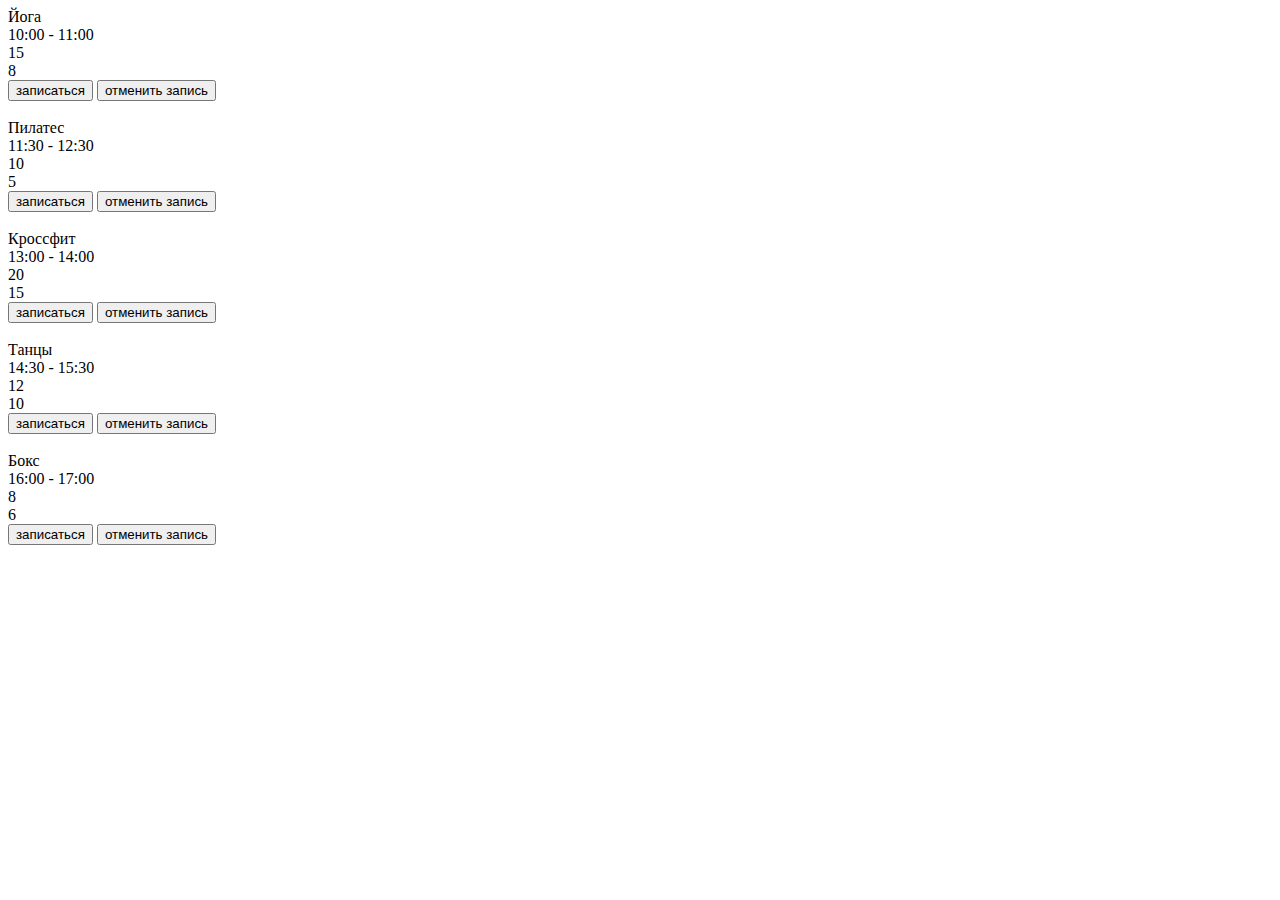
<file: hw_01/index.html>
<!DOCTYPE html>
<html lang="en">
<head>
    <meta charset="UTF-8">
    <meta name="viewport" content="width=device-width, initial-scale=1.0">
    <title>Hw_01</title>
</head>
<body>
    <div class="list-schedule"></div>

    <script src="index.js"></script>
</body>
</html>
</file>
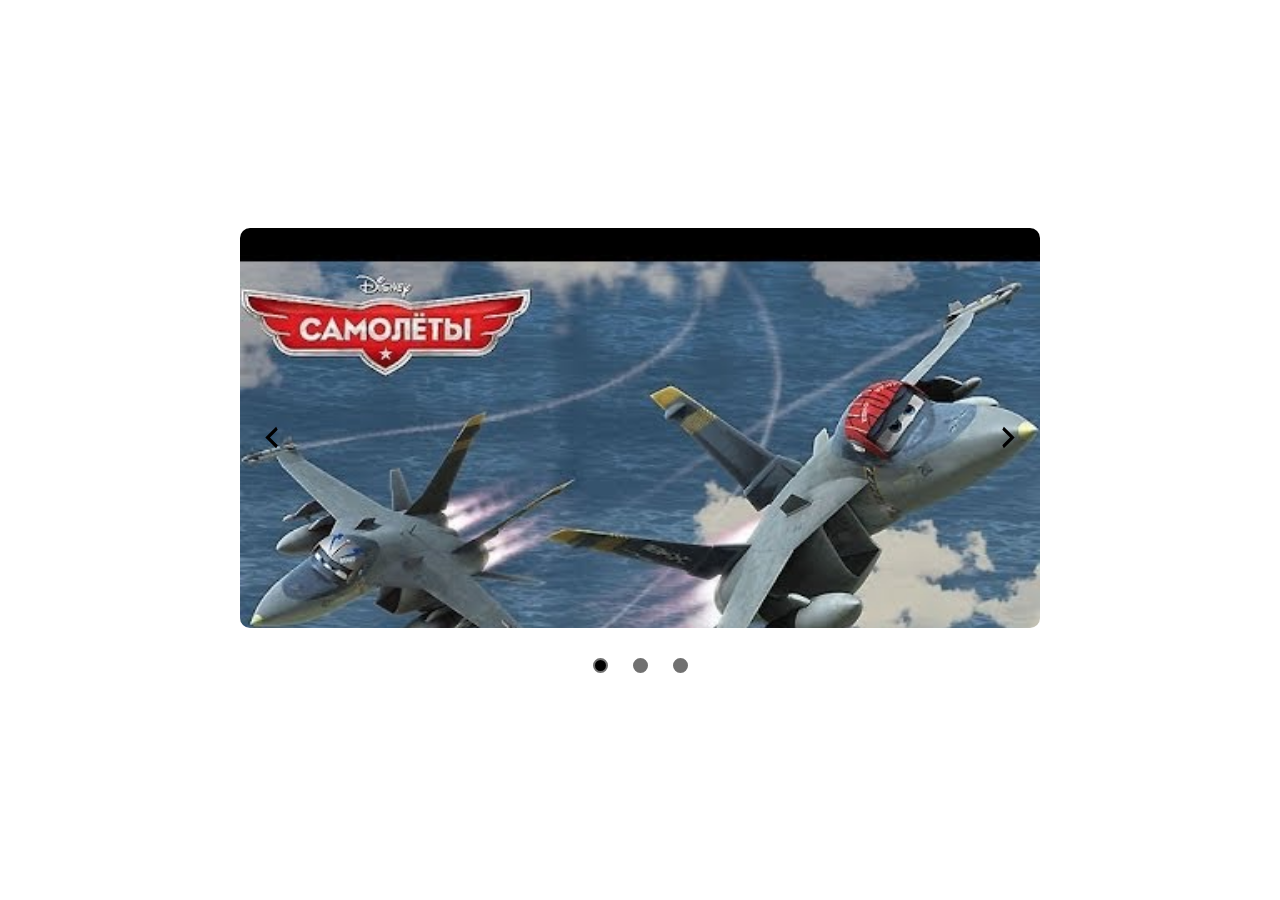
<file: hw_02/index.html>
<!DOCTYPE html>
<html lang="en">
  <head>
    <meta charset="UTF-8" />
    <meta name="viewport" content="width=device-width, initial-scale=1.0" />
    <title>HW_02</title>
    <link rel="stylesheet" href="style.css" />
  </head>
  <body>
    <div id="slider-container">
      <div id="top">
        <div id="slider">
          <img
            src="img/0.jpg"
            alt="img1"
            class="slider-image block fade"
          />
          <img
            src="img/Cessna_150_at_BIL.jpg"
            alt="img2"
            class="slider-image fade"
          />
          <img
            src="img/hqdefault.jpg"
            alt="img3"
            class="slider-image fade"
          />
        </div>
        <button class="arrow arrow-left" type="button">
          <svg
            width="31"
            height="31"
            viewBox="0 0 31 31"
            fill="none"
            xmlns="http://www.w3.org/2000/svg"
          >
            <path
              d="M21.6998 7.7499L13.9498 15.4999L21.6998 23.2499L20.1498 26.3499L9.2998 15.4999L20.1498 4.6499L21.6998 7.7499Z"
              fill="black"
            />
          </svg>
        </button>
        <button class="arrow arrow-right" type="button">
          <svg
            width="31"
            height="31"
            viewBox="0 0 31 31"
            fill="none"
            xmlns="http://www.w3.org/2000/svg"
          >
            <path
              d="M9.2998 23.2499L17.0498 15.4999L9.2998 7.7499L10.8498 4.6499L21.6998 15.4999L10.8498 26.3499L9.2998 23.2499Z"
              fill="black"
            />
          </svg>
        </button>
      </div>
      <div id="bottom"></div>
    </div>
    <script src="script.js"></script>
  </body>
</html>
</file>
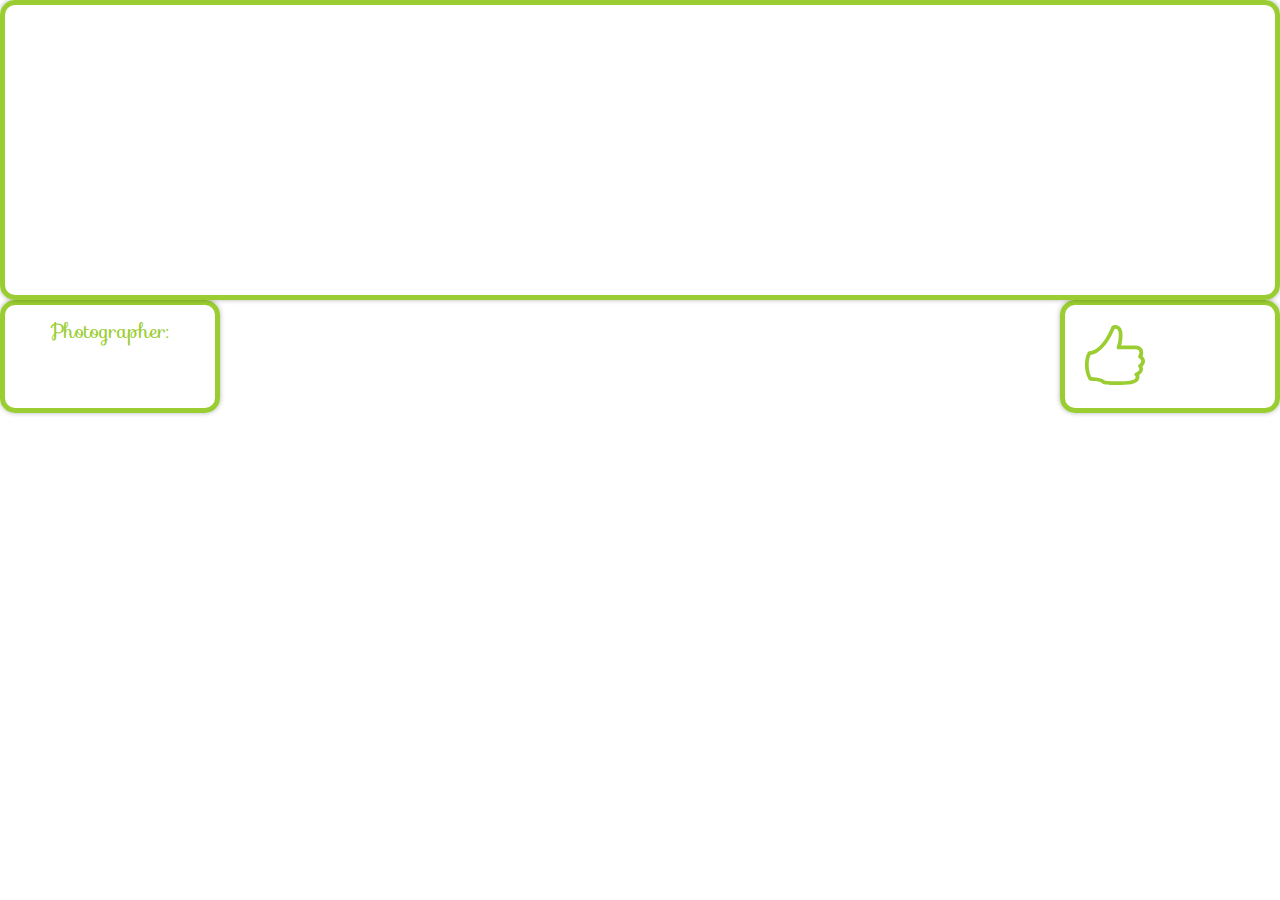
<file: hw_03/index.html>
<!DOCTYPE html>
<html lang="en">
    <head>
        <meta charset="UTF-8">
        <meta name="viewport" content="width=device-width, initial-scale=1.0">
        <title>HW_03</title>
        <link rel="stylesheet" href="style.css">
        <link rel="stylesheet" href="https://fonts.googleapis.com/css?family=Sofia">
    </head>
    <body>
        <div class="wrapper center">
            <div class="image_box">
                <!-- photo --></div>
            <div class="image_bottom">
                <div class="image_photographer-box">
                    <p class="image_photographer">Photographer:</p>
                    <p class="image_photographer-name"></p>
                </div>
                <div class="image_likes-box">
                    <button class="image_likes-button" type="button">
                        <svg
                            class="image_likes-svg"
                            fill="yellowgreen"
                            width="60px"
                            height="60px"
                            viewBox="0 0 32 32"
                            version="1.1"
                            xmlns="http://www.w3.org/2000/svg"
                        >
                            <path d="M19.017 31.992c-9.088 0-9.158-0.377-10.284-1.224-0.597-0.449-1.723-0.76-5.838-1.028-0.298-0.020-0.583-0.134-0.773-0.365-0.087-0.107-2.143-3.105-2.143-7.907 0-4.732 1.472-6.89 1.534-6.99 0.182-0.293 0.503-0.47 0.847-0.47 3.378 0 8.062-4.313 11.21-11.841 0.544-1.302 0.657-2.159 2.657-2.159 1.137 0 2.413 0.815 3.042 1.86 1.291 2.135 0.636 6.721 0.029 9.171 2.063-0.017 5.796-0.045 7.572-0.045 2.471 0 4.107 1.473 4.156 3.627 0.017 0.711-0.077 1.619-0.282 2.089 0.544 0.543 1.245 1.36 1.276 2.414 0.038 1.36-0.852 2.395-1.421 2.989 0.131 0.395 0.391 0.92 0.366 1.547-0.063 1.542-1.253 2.535-1.994 3.054 0.061 0.422 0.11 1.218-0.026 1.834-0.535 2.457-4.137 3.443-9.928 3.443zM3.426 27.712c3.584 0.297 5.5 0.698 6.51 1.459 0.782 0.589 0.662 0.822 9.081 0.822 2.568 0 7.59-0.107 7.976-1.87 0.153-0.705-0.59-1.398-0.593-1.403-0.203-0.501 0.023-1.089 0.518-1.305 0.008-0.004 2.005-0.719 2.050-1.835 0.030-0.713-0.46-1.142-0.471-1.16-0.291-0.452-0.185-1.072 0.257-1.38 0.005-0.004 1.299-0.788 1.267-1.857-0.024-0.849-1.143-1.447-1.177-1.466-0.25-0.143-0.432-0.39-0.489-0.674-0.056-0.282 0.007-0.579 0.183-0.808 0 0 0.509-0.808 0.49-1.566-0.037-1.623-1.782-1.674-2.156-1.674-2.523 0-9.001 0.025-9.001 0.025-0.349 0.002-0.652-0.164-0.84-0.443s-0.201-0.627-0.092-0.944c0.977-2.813 1.523-7.228 0.616-8.736-0.267-0.445-0.328-0.889-1.328-0.889-0.139 0-0.468 0.11-0.812 0.929-3.341 7.995-8.332 12.62-12.421 13.037-0.353 0.804-1.016 2.47-1.016 5.493 0 3.085 0.977 5.473 1.447 6.245z"></path>
                        </svg>
                    </button>
                    <span class="image_likes-counter"></span>
                </div>
            </div>
        </div>
        <script src="script.js"></script>
    </body>
</html>
</file>
<file: hw_02/style.css>
* {
    padding: 0;
    margin: 0;
    box-sizing: border-box;
}

body {
    font-family: 'Times New Roman', sans-serif;
}

#slider-container {
    display: flex;
    align-items: center;
    justify-content: center;
    flex-direction: column;
    row-gap: 30px;
    height: 100vh;
}

#top {
    display: flex;
    align-items: center;
    justify-content: center;
    position: relative;
}

#slider {
    width: 800px;
    height: 400px;
    overflow: hidden;
    border-radius: 10px;
}

.slider-image {
    width: 100%;
    object-fit: cover;
    display: none;
}

.arrow {
    cursor: pointer;
    position: absolute;
    top: 50%;
    width: auto;
    padding: 16px;
    margin-top: -22px;
    color: white;
    background-color: transparent;
    border: none;
    font-weight: bold;
    font-size: 18px;
    transition: 0.6s ease;
}

.arrow-right {
    right: 0;
    border-radius: 10px 0 0 10px;
}

.arrow-left {
    left: 0;
    border-radius: 0 10px 10px 0;
}

.arrow-left:hover, .arrow-right:hover {
    background-color: rgba(0, 0, 0, 0.8);
}

.block {
    display: block;
}

.pagination-circle {
    height: 15px;
    width: 15px;
    border: 2px solid #717171;
    border-radius: 50%;
    background-color: #717171;
    transition: background-color 0.6s ease;
}

.active, .pagination-circle:hover {
    background-color: black;
}

#bottom {
    display: flex;
    column-gap: 25px;
}

.fade {
    animation-name: fade;
    animation-duration: 1.5s;
}

@keyframes fade {
    from {
        opacity: .4
    }

    to {
        opacity: 1
    }
}
</file>
<file: hw_03/style.css>
* {
    margin: 0;
    padding: 0;
    box-sizing: border-box;
}

body {
    font-family: "Sofia", sans-serif;
    font-weight: 500;
    font-size: 20px;
}


.image_box {
    position: relative;
    overflow: hidden;
    width: 100%;
    height: 300px;
    border-radius: 15px;
    border: 5px solid yellowgreen;
    box-shadow: 0px 0px 5px rgba(0, 0, 0, 0.3);

}

.image {
    width: 100%;
    height: auto;
    position: absolute;
    left: 50%;
    top: 50%;
    transform: translate(-50%, -50%);
    object-fit: cover;
}

.image_bottom {
    display: flex;
    flex-direction: row;
    justify-content: space-between;
}

.image_photographer-box {
    display: flex;
    flex-direction: column;
    gap: 10px;

}

.image_photographer-box, .image_likes-box {
    border-radius: 15px;
    border: 5px solid yellowgreen;
    box-shadow: 0px 0px 5px rgba(0, 0, 0, 0.3);
    min-width: 220px;
    min-height: 110px;
    padding: 10px;
}

.image_photographer-name, .image_photographer {
    text-align: center;
}
.image_photographer{
    color: yellowgreen;
}

.image_likes-box {
    display: flex;
    flex-direction: row;
    gap: 55px;
    align-items: center;
    padding: 20px;
}

.image_likes-button {
    border: none;
    background: none;
    cursor: pointer;
}

.image_likes-svg:hover {
    fill: greenyellow;
    transition: 0.3s ease;
}

.image_likes-svg:active path {
    fill: rgb(224, 198, 54);
    transition: 0.4s ease;
}
</file>
